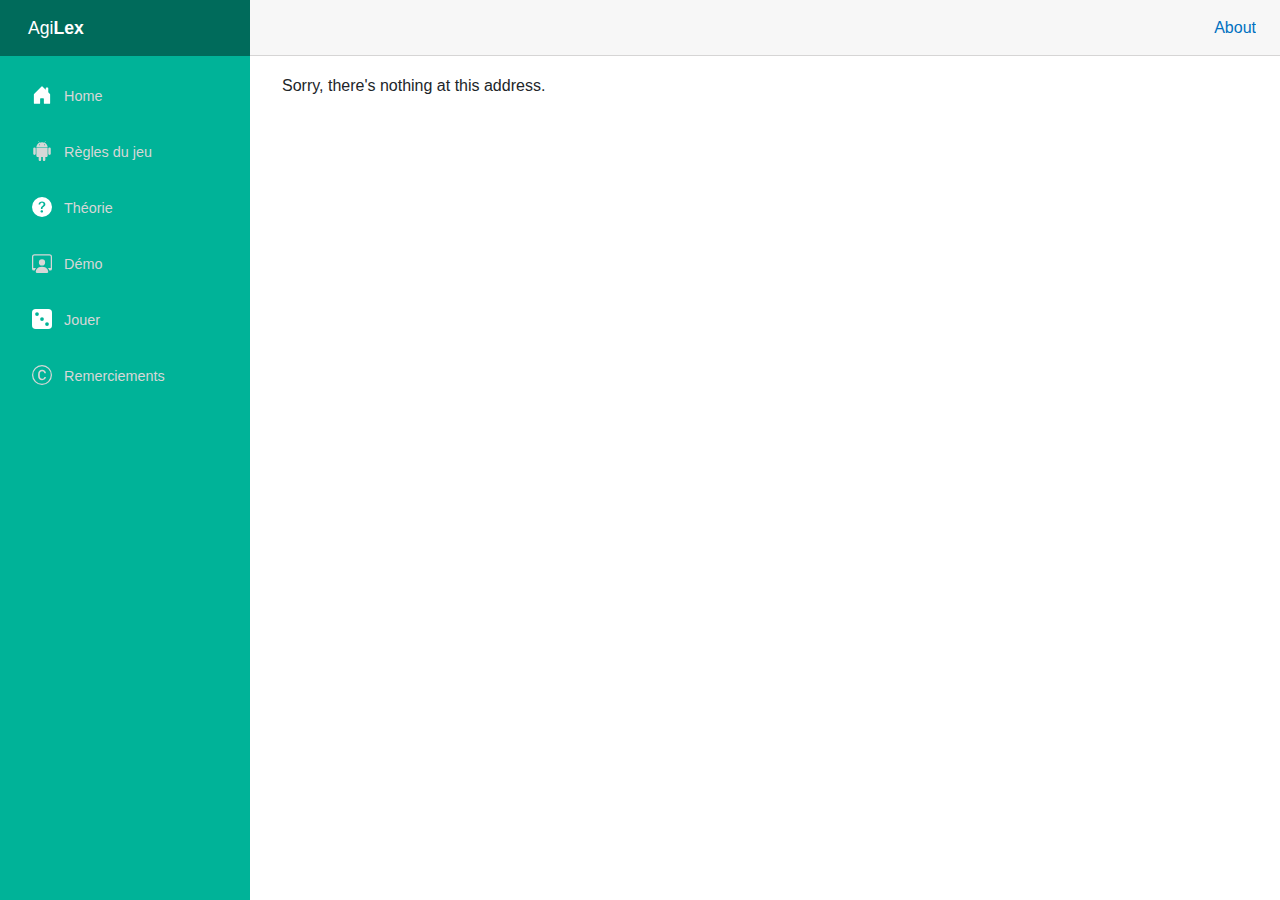
<file: Agilex/Agilex/wwwroot/index.html>
<!DOCTYPE html>
<html lang="en">

<head>
    <meta charset="utf-8" />
    <meta name="viewport" content="width=device-width, initial-scale=1.0" />
    <title>Agilex</title>
    <base href="/" />
    <link rel="stylesheet" href="css/bootstrap/bootstrap.min.css" />
    <link rel="stylesheet" href="css/app.css" />
    <link rel="icon" type="image/png" href="favicon.png" />
    <link href="Agilex.styles.css" rel="stylesheet" />
    <link href="manifest.webmanifest" rel="manifest" />
    <link rel="apple-touch-icon" sizes="512x512" href="icon-512.png" />
    <link rel="apple-touch-icon" sizes="192x192" href="icon-192.png" />
</head>

<body>
    <div id="app">
        <svg class="loading-progress">
            <circle r="40%" cx="50%" cy="50%" />
            <circle r="40%" cx="50%" cy="50%" />
        </svg>
        <div class="loading-progress-text"></div>
    </div>

    <div id="blazor-error-ui">
        An unhandled error has occurred.
        <a href="" class="reload">Reload</a>
        <a class="dismiss">🗙</a>
    </div>
    <script src="_framework/blazor.webassembly.js"></script>
    <script>navigator.serviceWorker.register('service-worker.js');</script>
</body>

</html>
</file>
<file: Agilex/Agilex/wwwroot/css/app.css>
html, body {
    font-family: 'Helvetica Neue', Helvetica, Arial, sans-serif;
}

h1:focus {
    outline: none;
}

/* Aurélien - 30/03/2024 -> 07/04/2024 */
h3 {
    color: #E35205;
    text-transform:uppercase;
    font-size : 2em;
    padding : 30px 30px 30px 30px;
    border: 3px dotted #E35205;
    border-radius : 10px;
}

h4{
    font-size : 1em;
    color: #00B398;
    margin-bottom:20px;
    margin-top:20px;
    
}

q {
    margin-left:20px;
    padding : 10px 10px 10px 10px;
    background-color : #00B398;
    color: white;
    font-size : 1em;
    border-radius : 4px;
    margin-bottom : 20px;
    margin-top : 20px;
    
}

#game{
    margin-top : 40px;
    padding: 20px 20px 20px 20px;
    border : 2px dotted #968C83;
    border-radius : 4px;
    background-color : #F7F7F7;
    /*width:50%;*/
}

.resultatGagne{
    background-color:#F2A900;
    background: linear-gradient(90deg, rgba(242,169,80,1) 0%, rgba(255,255,255,1) 100%);
    border-radius : 4px;
    color: white;
    padding:10px 10px 10px 10px;
    font-weight:bold;
}
    
.resultatPerdu{
    background-color:#E35205;
    background: linear-gradient(90deg, rgba(227,82,5,1) 0%, rgba(255,255,255,1) 100%);
    border-radius : 4px;
    color: white;
    padding:10px 10px 10px 10px;
    font-weight:bold;
}

span.nonTrouve{
    background-color:#EFEFEF;
    color:#EFEFEF;
    font-weight:bold;
    margin-left: 2px;
    margin-right : 2px;
}
    
span.trouve{
    /*background-color:#EFEFEF;*/
    color:#F2A900;
    font-weight:bold;
    margin-left: 2px;
    margin-right : 2px;
}


@keyframes zoomOut {
  0% { transform: scale(1); opacity: 1; }
  100% { transform: scale(1.5); opacity: 0; }
}

/* Appliquer l'animation à l'élément */
.end-game {
  text-align: center;
  animation: zoomOut 4s ease forwards;
}

 /* fin ajout */

a, .btn-link {
    color: #0071c1;
}

.btn-primary {
    /* Aurélien 04/04/2024
    color: #fff;
    background-color: #1b6ec2;
    border-color: #1861ac;
    */ 
    /* Aurélien 04/04/2024 */
    color: #fff;
    background-color: #00B398;
    border-color: #00B398;

}

.btn:focus, .btn:active:focus, .btn-link.nav-link:focus, .form-control:focus, .form-check-input:focus {
  /* Désactivé Aurélien 04/04/2024 box-shadow: 0 0 0 0.1rem white, 0 0 0 0.25rem #258cfb;*/
    box-shadow: 0 0 0 0.1rem white, 0 0 0 0.25rem #968C83;
}

.content {
    padding-top: 1.1rem;
}

.valid.modified:not([type=checkbox]) {
    outline: 1px solid #26b050;
}

.invalid {
    outline: 1px solid red;
}

.validation-message {
    color: red;
}

#blazor-error-ui {
    background: lightyellow;
    bottom: 0;
    box-shadow: 0 -1px 2px rgba(0, 0, 0, 0.2);
    display: none;
    left: 0;
    padding: 0.6rem 1.25rem 0.7rem 1.25rem;
    position: fixed;
    width: 100%;
    z-index: 1000;
}

    #blazor-error-ui .dismiss {
        cursor: pointer;
        position: absolute;
        right: 0.75rem;
        top: 0.5rem;
    }

.blazor-error-boundary {
    background: url([data-uri]) no-repeat 1rem/1.8rem, #b32121;
    padding: 1rem 1rem 1rem 3.7rem;
    color: white;
}

    .blazor-error-boundary::after {
        content: "An error has occurred."
    }

.loading-progress {
    position: relative;
    display: block;
    width: 8rem;
    height: 8rem;
    margin: 20vh auto 1rem auto;
}

    .loading-progress circle {
        fill: none;
        stroke: #e0e0e0;
        stroke-width: 0.6rem;
        transform-origin: 50% 50%;
        transform: rotate(-90deg);
    }

        .loading-progress circle:last-child {
            stroke: #1b6ec2;
            stroke-dasharray: calc(3.141 * var(--blazor-load-percentage, 0%) * 0.8), 500%;
            transition: stroke-dasharray 0.05s ease-in-out;
        }

.loading-progress-text {
    position: absolute;
    text-align: center;
    font-weight: bold;
    inset: calc(20vh + 3.25rem) 0 auto 0.2rem;
}

    .loading-progress-text:after {
        content: var(--blazor-load-percentage-text, "Loading");
    }

code {
    color: #c02d76;
}

.font-weight-bold {
    font-weight: bold;
}
</file>
